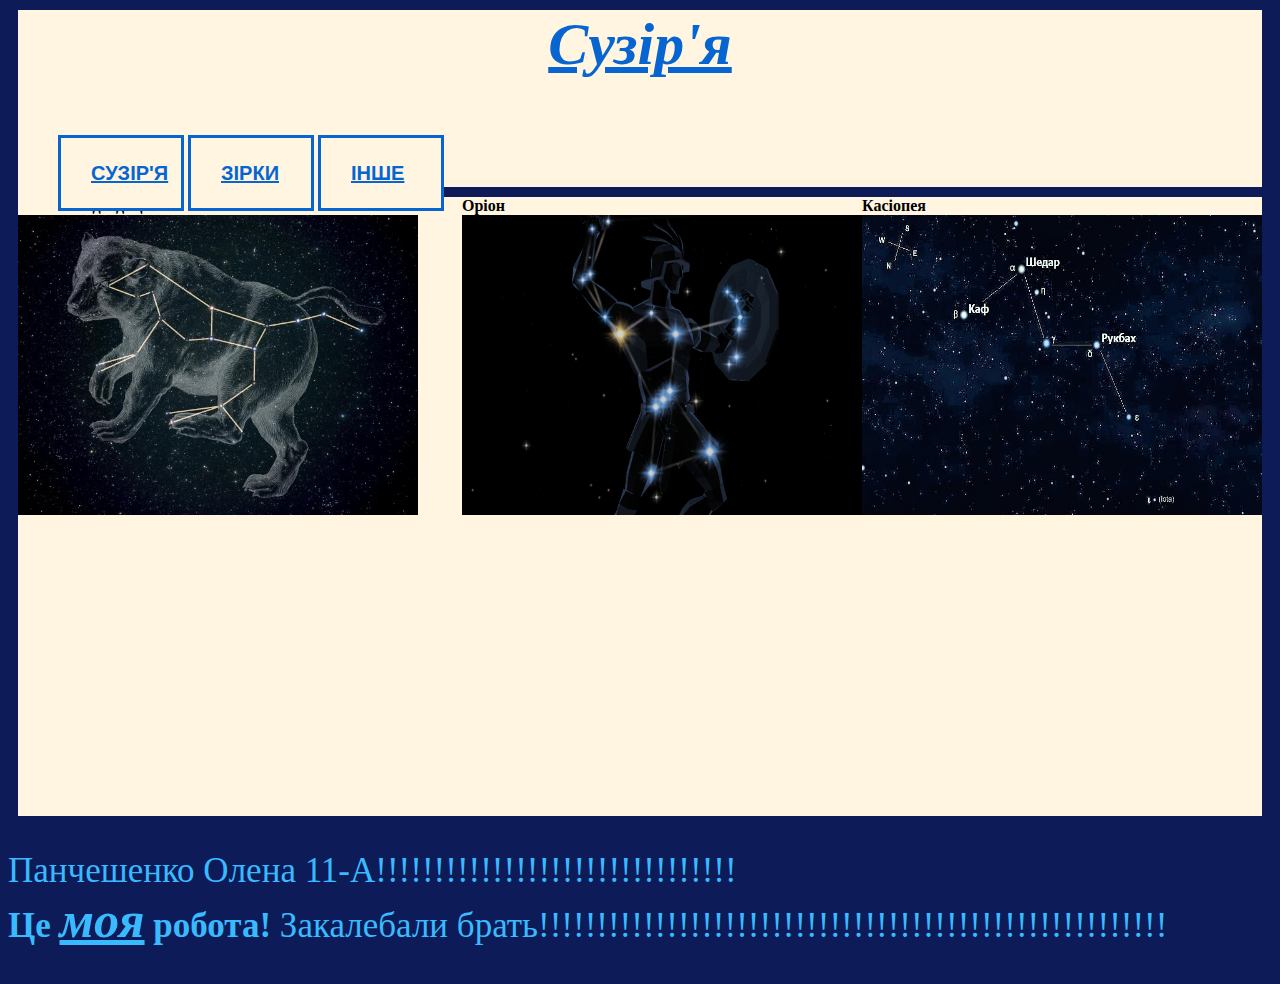
<file: index.html>
<html>
    <head>
        <link rel="stylesheet" href="style.css">
        <title>
            Астрономія
        </title>
    </head>
    <body>
        <header>
            <h1><i><u>Сузір'я</u></i></h1>
            <nav>
                <ul class="topmenu">
                    <li><a href="index.html"><u>Сузір'я</u></a></li>
                    <li><a href="index2.html"><u>Зірки</u></a></li>
                    <li><a href="" class="down"><u>Інше</u></a>
                      <ul class="submenu">
                        <li><a href="https://in-space.ru/skyonline/"><big>Небо</big></a></li>
                        <li><a href="https://www.galactic.name/articles/astronomers.php"><big>Вчені</big></a></li>
                      </ul>
            </nav>
        </header>
        <main>
            <div>
        <p1>
           <b>Велика Ведмідиця</b>
        </p1>
        <img src="1.jpg">
        </div>
            <div>
                <p1>
                   <b>Оріон</b>
                </p1>
                <img src="2.png">
                </div>
                <div>
                    <p1>
                       <b>Касіопея</b>
                    </p1>
                    <img src="3.jpg">
                    </div>
        </main>
        <fooder>
            <p class="w">Панчешенко Олена 11-А!!!!!!!!!!!!!!!!!!!!!!!!!!!!!!!<br>
            <b>Це <big><i><big><u>моя</u></big></i></big> робота!</b> Закалебали брать!!!!!!!!!!!!!!!!!!!!!!!!!!!!!!!!!!!!!!!!!!!!!!!!!!!!!!</p>
        </fooder>
    </body>
</html>
</file>
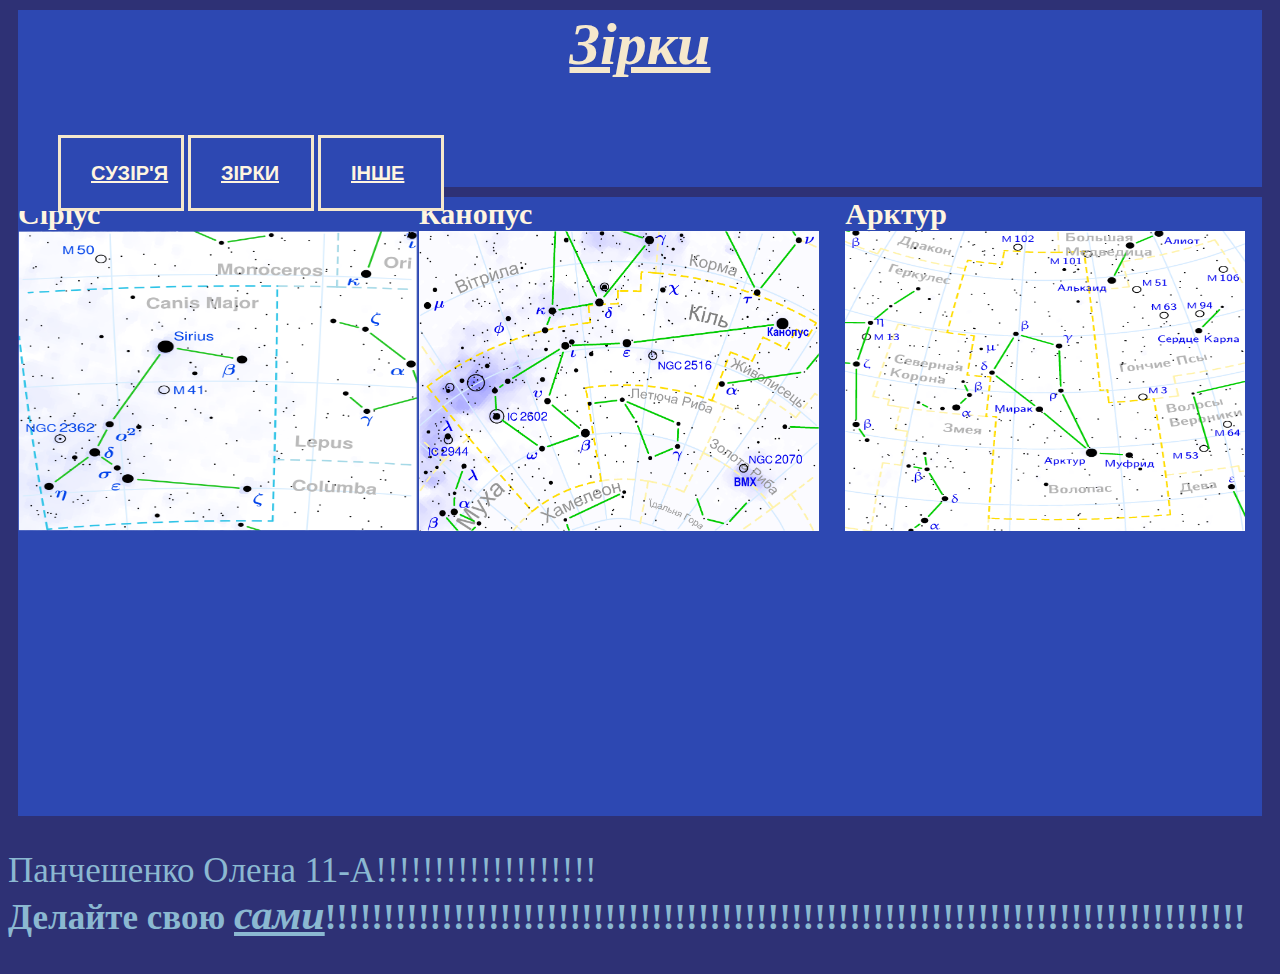
<file: index2.html>
<html>
    <head>
        <link rel="stylesheet" href="style1.css">
        <title>
            Астрономія
        </title>
    </head>
    <body>
        <header>
            <h1><i><u>Зірки</u></i></h1>
            <nav>
                <ul class="topmenu">
                    <li><a href="index1.html"><u>Сузір'я</u></a></li>
                    <li><a href="index2.html"><u>Зірки</u></a></li>
                    <li><a href="" class="down"><u>Інше</u></a>
                      <ul class="submenu">
                        <li><a href="https://in-space.ru/skyonline/"><big>Небо</big></a></li>
                        <li><a href="https://www.galactic.name/articles/astronomers.php"><big>Вчені</big></a></li>
                      </ul>
            </nav>
        </header>
        <main>
            <div>
        <p1>
          <b>Сіріус</b> 
        </p1>
        <img src="4.png">
        </div>
            <div>
                <p1>
                    <b>Канопус</b>
                </p1>
                <img src="5.png">
                </div>
                <div>
                    <p1>
                       <b>Арктур</b> 
                    </p1>
                    <img src="6.png">
                    </div>
        </main>
        <fooder>
            <p class="w">Панчешенко Олена 11-А!!!!!!!!!!!!!!!!!!!<br>
            <b>Делайте свою <big><b><i><u>сами</u></i></b></big>!!!!!!!!!!!!!!!!!!!!!!!!!!!!!!!!!!!!!!!!!!!!!!!!!!!!!!!!!!!!!!!!!!!!!!!!!!!!!!!</b></p>
        </fooder>
    </body>
</html>
</file>
<file: style.css>
h1{
    color:#0665d1;
    text-align: center;
    font-size: 60;
}
p{
    color:#FFF5E0;
    font-size: 35;
}
.w{
  color:rgb(57, 186, 255)
}
body{
    background-color: #0d1c58;
}
a:hover{
  background-color: rgb(164, 213, 250);
}
img{
    height: 300px;
    width: 400px;
}
a{
    text-decoration: none;
    border: 3px solid #0665d1;
    background-color: #FFF5E0;
    color:#0665d1;
    padding: 20px;
    height: 50px;
    width: 60px;
    text-align: center;
    font-size: 20;
    display: flex;
}
header{
    height: 20%;
    background-color: #FFF5E0;
    margin: 10px;
    text-align: center;
}
main{
    height: 70%;
    background-color: #FFF5E0;
    margin: 10px;
    display: flex;
    justify-content: space-around;
}
footer{
    display: flex;
    justify-self: space-around;
    height: 10%;
    background-color: #FFF5E0;
    margin: 10px;
}
nav{
    display: flex;
    justify-self: space-around;
    text-decoration: none;
    outline: none;
    transition: .4s ease-in-out;
  }
  .topmenu {
    backface-visibility: hidden;
    background: #FFF5E0;
  }
  .topmenu > li {
    display: inline-flex;
    position: relative;
}
.topmenu > li > a {
    font-family: 'Exo 2', sans-serif;
    height: 70px;
    line-height: 70px;
    padding: 0 30px;
    font-weight: bold;
    color: #0665d1;
    text-transform: uppercase;
  }
  .down:after {
    content: "\f107";
    margin-left: 8px;
    font-family: FontAwesome;
  }
  .topmenu li a:hover { color: #0665d1; }
  .submenu {
    background: #FFF5E0;
    border: 2px solid #0665d1;
    position: absolute;
    left: 0;
    visibility: hidden;
    opacity: 0;
    z-index: 5;
    width: 160px;
    transform: perspective(600px) rotateX(-90deg);
    transform-origin: 0% 0%;
    transition: .6s ease-in-out;
  }
  .topmenu > li:hover .submenu{
    visibility: visible;
    opacity: 1;
    transform: perspective(600px) rotateX(0deg);
  }
  /*внутри каталога*/
  .submenu li a {
    color: #0665d1;
    font-size: 13px;
    line-height: 36px;
    padding: 0 25px;
    font-family: 'Kurale', serif;
  }
</file>
<file: style1.css>
h1{
    color:#f5e8cc;
    text-align: center;
    font-size: 60;
}
p{
    color:#2d48b2;
    font-size: 35;
}
body{
    background-color: #2e3175;
}
.w{
  color:rgb(139, 184, 209)
}
a:hover{
  background-color:#bfc5db;
}
img{
    height: 300px;
    width: 400px;
}
a{
    text-decoration: none;
    border: 3px solid #f5e8cc;
    background-color: #2d48b2;
    color:#f5e8cc;
    padding: 20px;
    height: 50px;
    width: 60px;
    text-align: center;
    font-size: 20;
    display: flex;
}
header{
    height: 20%;
    background-color: #2d48b2;
    margin: 10px;
    text-align: center;
}
main{
    height: 70%;
    background-color: #2d48b2;
    margin: 10px;
    display: flex;
    justify-content: space-around;
}
footer{
    display: flex;
    justify-self: space-around;
    height: 10%;
    background-color: #2d48b2;
    margin: 10px;
}
p1{
    font-size: 30;
    color: #FFF5E0;
}
nav{
    display: flex;
    justify-self: space-around;
    text-decoration: none;
    outline: none;
    transition: .4s ease-in-out;
  }
  .topmenu {
    backface-visibility: hidden;
    background: #2d48b2;
  }
  .topmenu > li {
    display: inline-flex;
    position: relative;
}
.topmenu > li > a {
    font-family: 'Exo 2', sans-serif;
    height: 70px;
    line-height: 70px;
    padding: 0 30px;
    font-weight: bold;
    color: #FFF5E0;
    text-transform: uppercase;
  }
  .down:after {
    content: "\f107";
    margin-left: 8px;
    font-family: FontAwesome;
  }
  .topmenu li a:hover { color: #f5e8cc; }
  .submenu {
    background: #2d48b2;
    border: 2px solid #f5e8cc;
    position: absolute;
    left: 0;
    visibility: hidden;
    opacity: 0;
    z-index: 5;
    width: 160px;
    transform: perspective(600px) rotateX(-90deg);
    transform-origin: 0% 0%;
    transition: .6s ease-in-out;
  }
  .topmenu > li:hover .submenu{
    visibility: visible;
    opacity: 1;
    transform: perspective(600px) rotateX(0deg);
  }
  /*внутри каталога*/
  .submenu li a {
    color: #f5e8cc;
    font-size: 13px;
    line-height: 36px;
    padding: 0 25px;
    font-family: 'Kurale', serif;
  }
</file>
